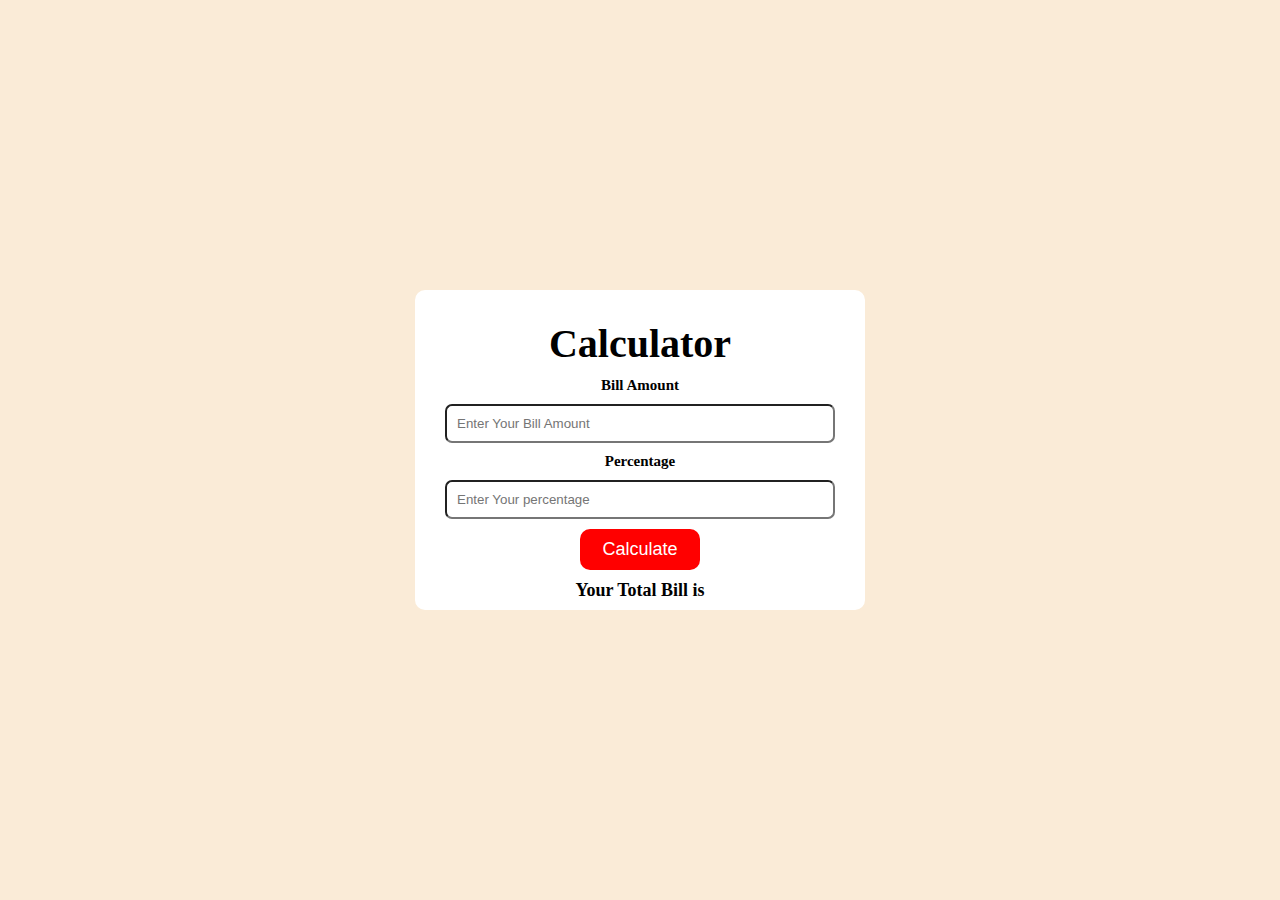
<file: calculator.html>
<!DOCTYPE html>
<html lang="en">
<head>
  <meta charset="UTF-8">
  <meta name="viewport" content="width=device-width, initial-scale=1.0">
  <title>Calculator</title>
  <link rel="stylesheet" href="calculator.css">
</head>
<body>
  <div class="container">
   <div class="header">
    <h1>
      Calculator
    </h1>
   </div>   
   <div class="bill">
    <label for="bill-info" class="bill-info">Bill Amount</label>
    <input type="number" id="bill-amount" placeholder="Enter Your Bill Amount">
   </div>
     <div class="tip">
      <label for="tip-info" class="tip-info">Percentage</label>
      <input type="number" id="tip-percentage" placeholder="Enter Your percentage">
     </div>   
     <div class="button">
      <button id="calculate">Calculate</button>
     </div>
     <div class="result">
      <p>
        Your Total Bill is <span id="total-bill"></span>
      </p>
     </div>
  </div>


  <script src="calculator.js">
    
  </script>

</body>
</html>
</file>
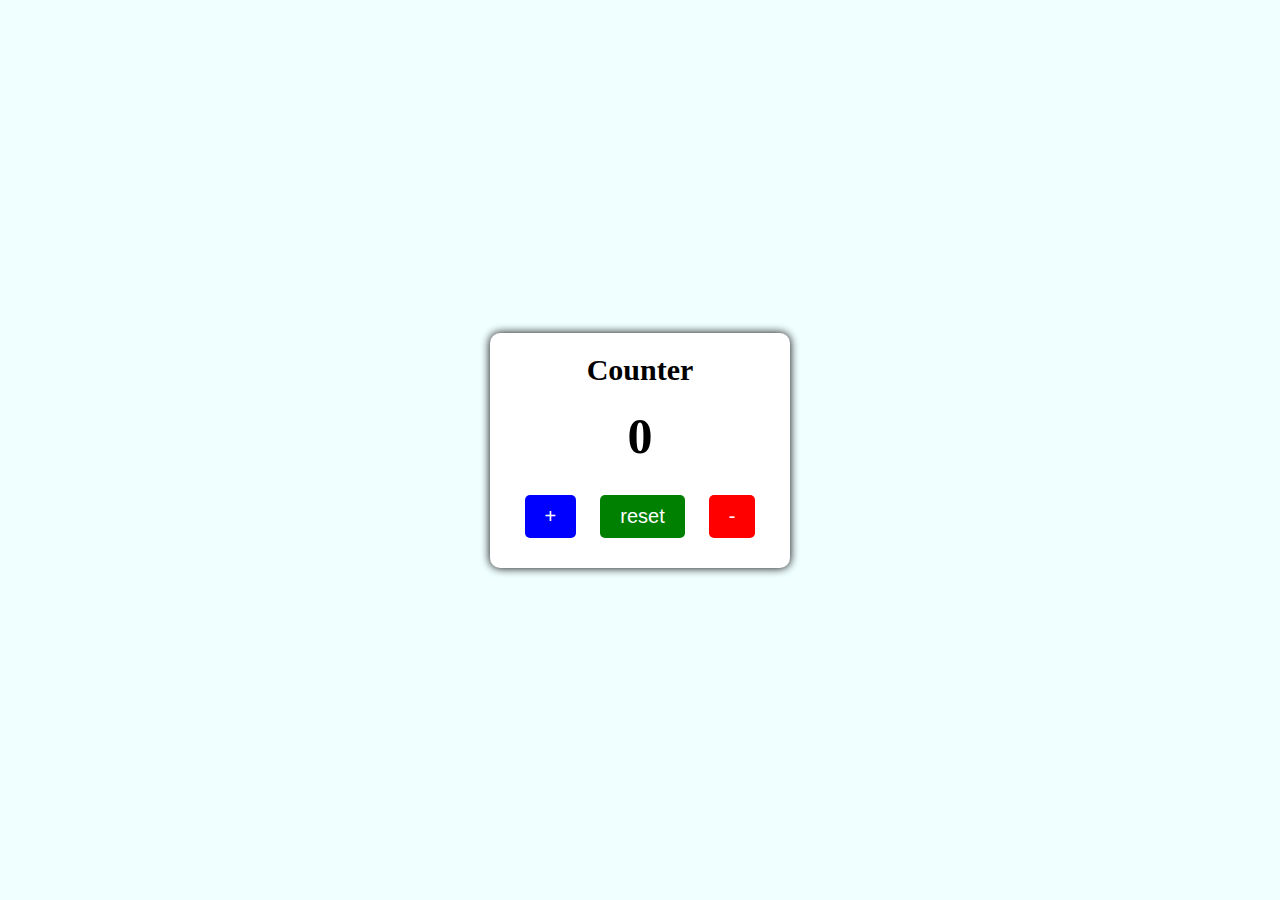
<file: counter.html>
<!DOCTYPE html>
<html lang="en">
<head>
  <meta charset="UTF-8">
  <meta name="viewport" content="width=device-width, initial-scale=1.0">
  <title>Counter</title>
  <link rel="stylesheet" href="counter.css">
</head>
<body>
  <div class="container">
     <div class="header">
      <h1>
        Counter
      </h1>
     </div>  
     <div class="counter">
      <h1 id="count">
         0
      </h1>
     </div>

     <div class="button">
      <button id="add">+</button>
      <button id="reset">reset</button>
      <button id="sub">-</button>
     </div>
   
  </div>



<script src="counter.js"></script>
</body>
</html>
</file>
<file: calculator.css>
/* First we have to set :default setting with margin, padding and box-sizing */
*{
  margin: 0;
  padding: 0;
  box-sizing: border-box;
}

/* First Step :Second we have to focus our first container which is body 
   first we have to set bgcolor after that use display flex to center other container in the body,
   after that we used justify-content to help us center our container row wise center ,
   after that we used align-item  to help us center our container coloumn wise ,
   after that we have to set our body predifent height. */

body{

  background-color: antiquewhite;
  display: flex;
  justify-content: center;
  align-items: center;
  height: 100vh;

}

/*Second Step : we have to focus our second container which name is container */

.container
{
  background-color: white;
  border-radius: 10px;
  box-shadow: 10px black;
  text-align: center;
  padding: 30px;
  width: 450px;
  height: 320px;
  
}

.header
{
  font-size: 20px;     
  font-weight: 5oo;
  margin-bottom: 10px;

}

/*Third Step : When we have to divid something in row we used display block , when we write display block 
  then it occupied whole row  means display block give us full row */

  .bill-info
  {
    display: block;
    font-size: 15px;
    font-weight: bold;
    margin-bottom: 10px;
  }
        
  .tip-info
  {
    display: block;
    font-size: 15px;
    font-weight: bold;
    margin-bottom: 10px;
  }

  input
  {
     width: 100%;
     padding: 10px;
     outline: none;
     margin-bottom: 10px;
     border-radius: 7px;
  }

  button
  {
    width: 120px;
    padding: 10px;
    font-size: large;
    border: none;
    outline: none;
    border-radius: 10px;
    box-shadow: 10px solid black;
    color: white;
    background-color: red;
    margin-bottom: 10px;
  }

  button:hover
  {
    cursor: pointer;
    background-color: lightcoral;
  }

  .result
  {
    font-size: large;
    font-weight: bold;
    margin-bottom: 15px;
  }
</file>
<file: counter.css>
*{
  margin: 0;
  padding: 0;
  box-sizing: border-box;
}

body{
  background-color:azure;
  display: flex;
  justify-content: center;
  align-items: center;
  height: 100vh;
}

.container
{
  border-radius: 10px;
  background-color: white;
  box-shadow: 0 0 10px rgb(0,0,0.5);
  width: 300px;
  text-align: center;
  padding: 20px;
}

.header h1
{
  font-size: 30px;
  font-weight: 600;
  margin-bottom: 20px;
}

#count
{
 
  font-size: 50px;
  font-weight: 700;
  margin-bottom: 20px;

}

button
{
  border: none;
  outline: none;
  font-size: 20px;
  margin: 10px;
  padding: 10px 20px;
  cursor: pointer;
}

#add
{
  background-color: blue;
  border-radius: 5px;
  color: white;
}

#reset
{
  background-color: green;
  border-radius: 5px;
  color: white;
}

#sub
{
  background-color: red;
  border-radius: 5px;
  color: white;
}
</file>
